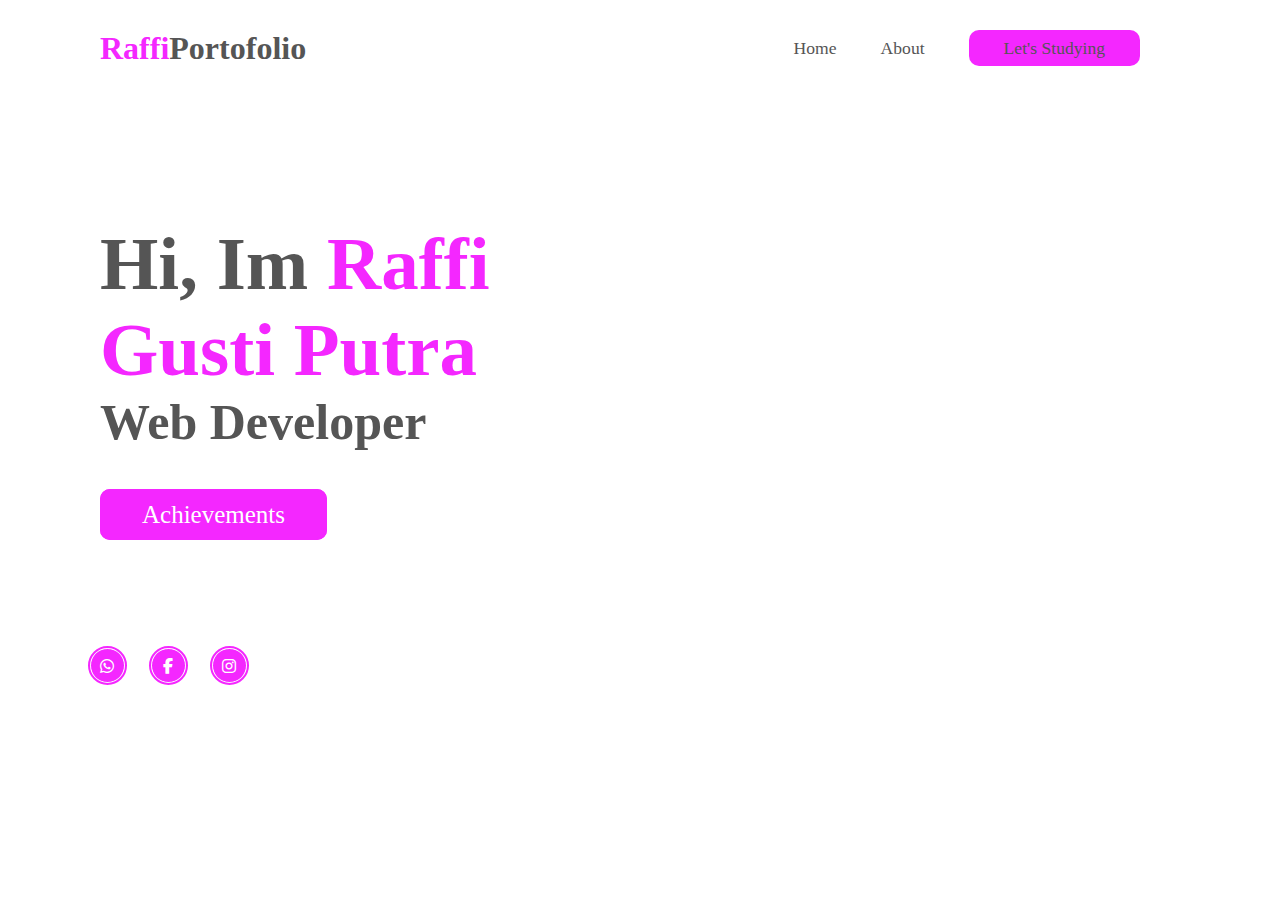
<file: index.html>
<!DOCTYPE html>
<html lang="en">
<head>
    <meta charset="UTF-8">
    <meta name="viewport" content="width=device-width, initial-scale=1.0">
    <title>Project Akhir Dicoding</title>
    <link rel="stylesheet" href="https://cdnjs.cloudflare.com/ajax/libs/font-awesome/6.4.2/css/all.min.css">
    <link rel="stylesheet" href="gabutrapi.css">
    <link rel="stylesheet" href="responsive.css">
</head>
<body>
    <header> 
        <h2 class="logo"><span>Raffi</span>Portofolio</h2>
        <nav class="navigation">
          <a href="index.html">Home</a>
          <a href="About.html">About</a>
        
        <a href="https://smkwikrama.sch.id/" class="btn-talk">Let's Studying</a>
    </nav>     
    </header>


<section class="home">
    <div class="content">
        <h2> Hi, Im <span>Raffi Gusti Putra</span></h2>
        <h4>Web Developer</h4>
        <p></p>
        <div class="btn-group">
            <a href="prestasi.html">Achievements</a>
        </div>
    </div>
</section>

    <div class="social-icons">
        <a href="https://wa.me/+6289639391046"><i class="fa-brands fa-whatsapp"></i></a>
        <a href="#"><i class="fa-brands fa-facebook-f"></i></a>
        <a href="https://www.instagram.com/rapiiiii14/"><i class="fa-brands fa-instagram"></i></a>
    </div>
</body>
</html>
</file>
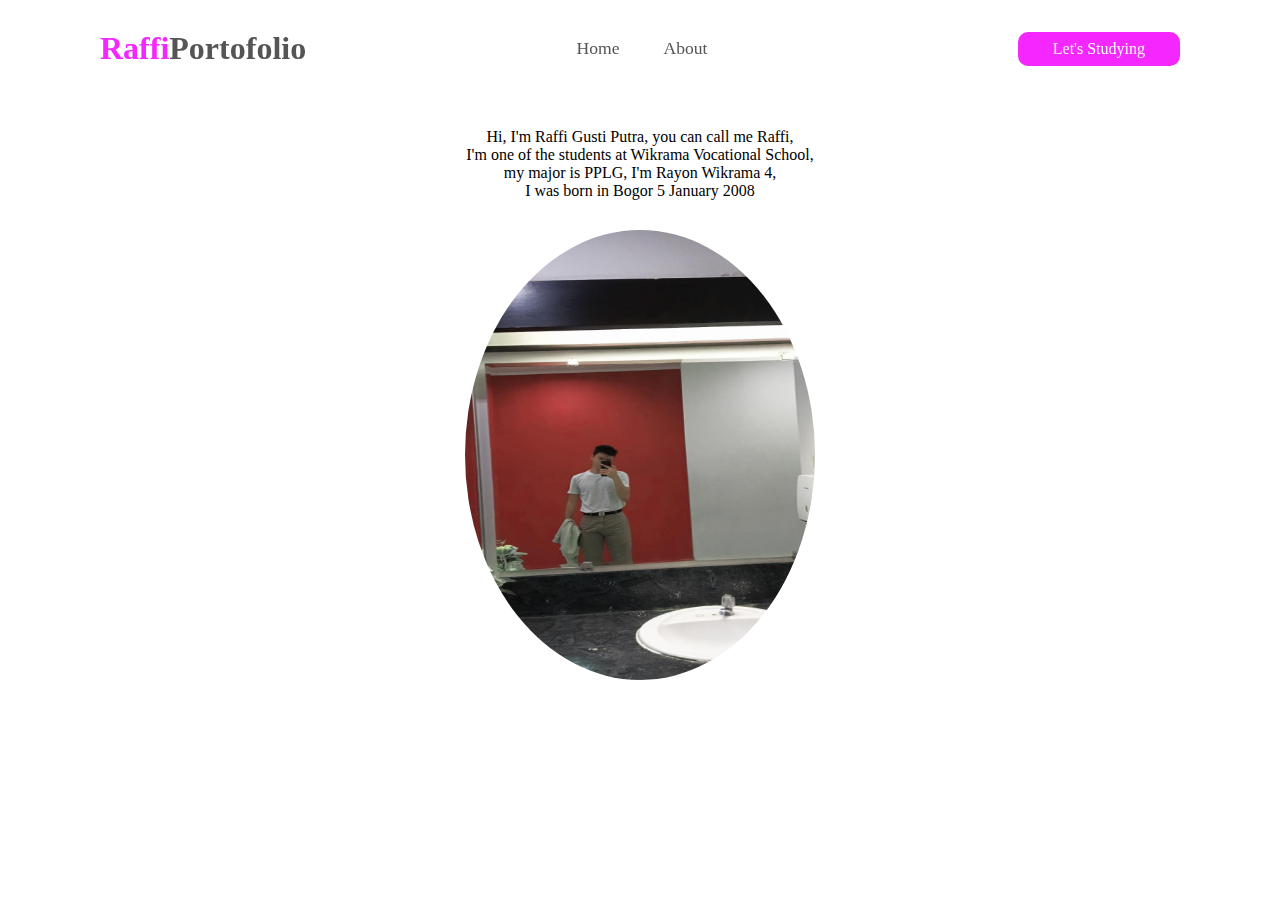
<file: About.html>
<!DOCTYPE html>
<html lang="en">
<head>
    <meta charset="UTF-8">
    <meta name="viewport" content="width=device-width, initial-scale=1.0">
    <title>About</title>
    <link rel="stylesheet" href="About.css">
    <link rel="stylesheet" href="https://cdnjs.cloudflare.com/ajax/libs/font-awesome/6.4.2/css/all.min.css">
    <link rel="stylesheet" href="responsive.css">
</head>
<body>
    <header> 
        <h2 class="logo"><span>Raffi</span>Portofolio</h2>
        <nav class="navigation">
          <a href="index.html">Home</a>
          <a href="About.html">About</a>
        </nav>
        <a href="https://smkwikrama.sch.id/" class="btn-talk">Let's Studying</a>     
    </header>


    <div class="kotak-1">
        <p>Hi, I'm Raffi Gusti Putra, you can call me Raffi, </p>
        <p>I'm one of the students at Wikrama Vocational School, </p>
        <p>my major is PPLG, I'm Rayon Wikrama 4, </p>
        <p>I was born in Bogor 5 January 2008</p>
    </div>
    <div class="myimage">
    <img class="image-rapi" src="Rpii 1.jpg">
</div>
</body>
</html>
</file>
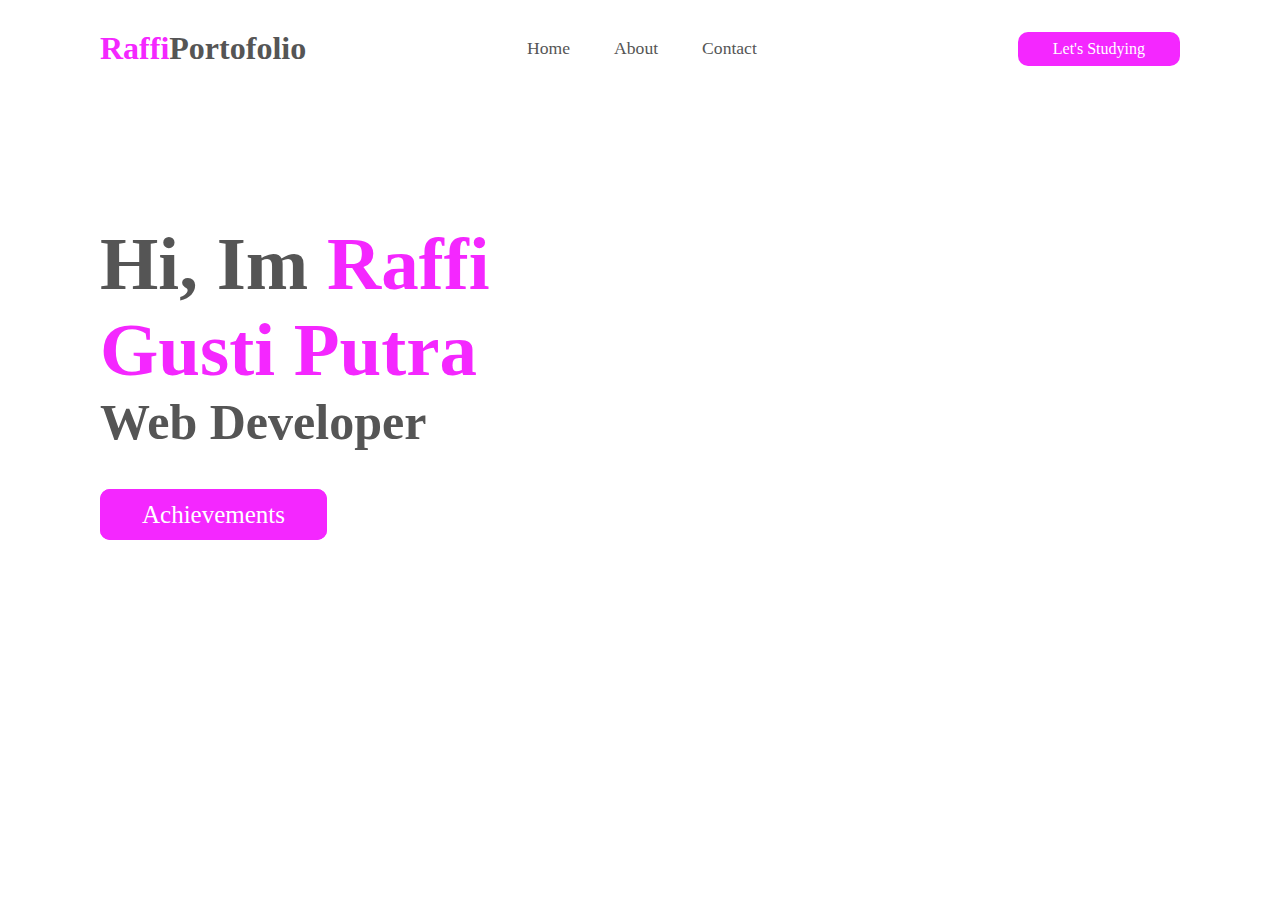
<file: gabutrapi.html>
<!DOCTYPE html>
<html lang="en">
<head>
    <meta charset="UTF-8">
    <meta name="viewport" content="width=device-width, initial-scale=1.0">
    <title>Project Akhir Dicoding</title>
    <link rel="stylesheet" href="https://cdnjs.cloudflare.com/ajax/libs/font-awesome/6.4.2/css/all.min.css">
    <link rel="stylesheet" href="gabutrapi.css">
</head>
<body>
    <header> 
        <h2 class="logo"><span>Raffi</span>Portofolio</h2>
        <nav class="navigation">
          <a href="gabutrapi.html">Home</a>
          <a href="about.html">About</a>
          <a href="kontak.html">Contact</a>
        </nav>
        <a href="https://smkwikrama.sch.id/" class="btn-talk">Let's Studying</a>     
    </header>
</body>
</html>

<section class="home">
    <div class="content">
        <h2> Hi, Im <span>Raffi Gusti Putra</span></h2>
        <h4>Web Developer</h4>
        <p></p>
        <div class="btn-group">
            <a href="prestasi.html">Achievements</a>
        </div>
    </div>
</section>
</file>
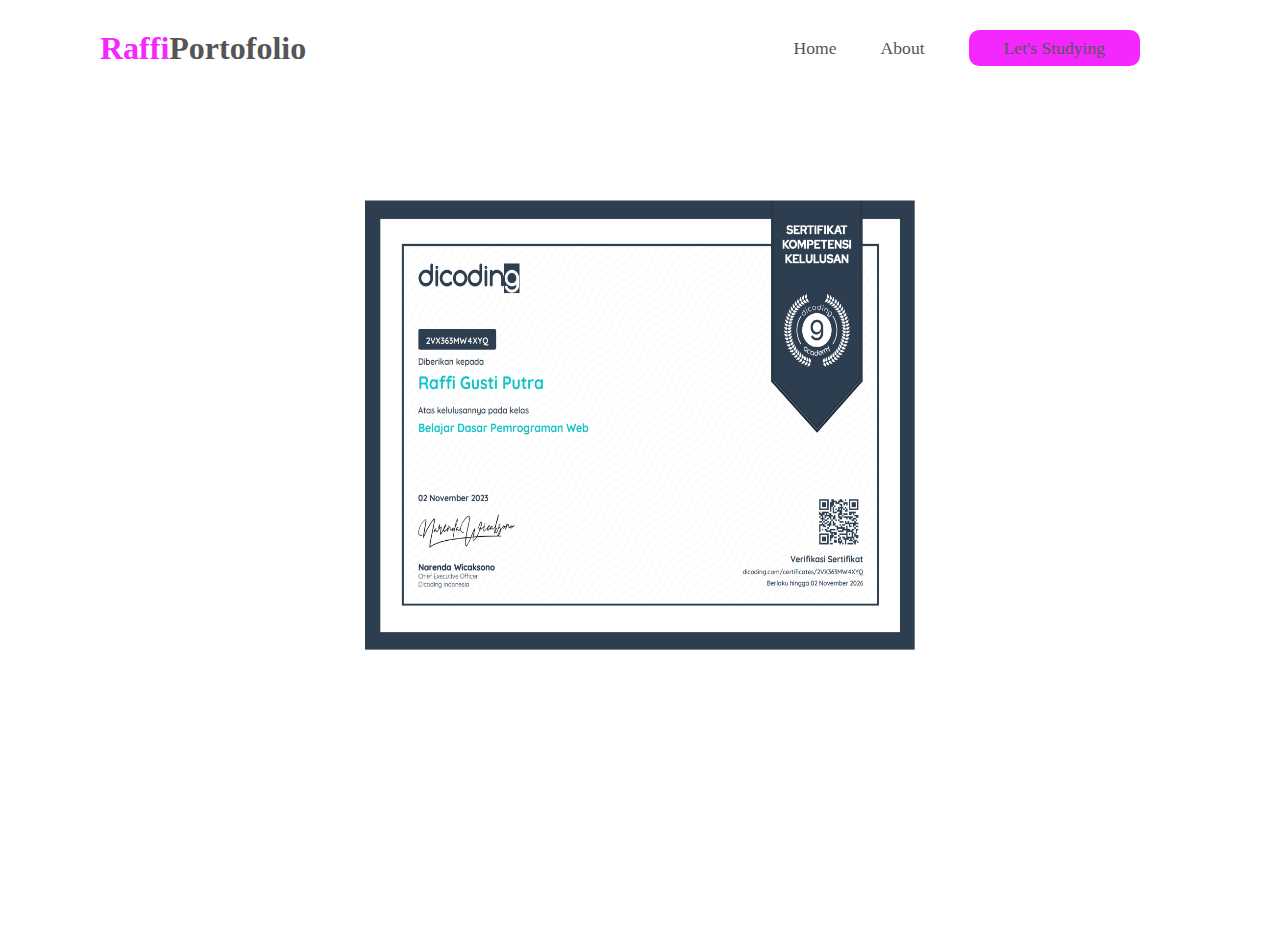
<file: prestasi.html>
<!DOCTYPE html>
<html lang="en">
<head>
    <meta charset="UTF-8">
    <meta name="viewport" content="width=device-width, initial-scale=1.0">
    <title>Project Akhir Dicoding</title>
    <link rel="stylesheet" href="https://cdnjs.cloudflare.com/ajax/libs/font-awesome/6.4.2/css/all.min.css">
    <link rel="stylesheet" href="gabutrapi.css">
    <link rel="stylesheet" href="responsive.css">
    <link rel="stylesheet" href="prestasi.css">
</head>
<body>
    <header> 
        <h2 class="logo"><span>Raffi</span>Portofolio</h2>
        <nav class="navigation">
          <a href="index.html">Home</a>
          <a href="About.html">About</a>
        
        <a href="https://smkwikrama.sch.id/" class="btn-talk">Let's Studying</a>
    </nav>     
    </header>
</body>
</html>

<div class="prestasi">
    <img class="dicoding" src="pres.png">
</div>
</file>
<file: gabutrapi.css>
@import url('https://fonts.googleapis.com/css2?family=Poppins:wght@300;400;500;600;700;800;900&display=swap');

* {
    margin: 0px;
    padding: 0px;
    box-sizing: border-box;
    font-family: 'Times New Roman', Times, serif;
}

header {
    position: fixed;
    top: 0;
    left: 0;
    width: 100%;
    padding: 30px 100px;
    display: flex;
    justify-content: space-between;
    align-items: center;
    z-index: 100;
    background-color: #fff;
}   



.logo {
    font-size: 2em;
    color: #555;
    cursor: default;
}

.logo span {
    color: rgb(244, 39, 255);
}  

.navigation a {
    font-size: 1.1em;
    color: #555;
    text-decoration: none;
    margin-right: 40px;
    font-weight: 500;
}

.navigation a:hover {
color: rgb(244, 39, 255);
}

.btn-talk {
    color: #fff;
    text-decoration: none;
    padding: 8px 35px;
    background: rgb(244, 39, 255);
    border-radius: 10px;
    border: 2px solid rgb(244, 39, 255)t;
    font-weight: 500;
    transition: 3s;
} 

.btn-talk:hover {
color: rgb(244, 39, 255);
background: transparent;
}

.home {
    position: relative;
    width: 600px;
    height:750px;
    background-size: cover;
    background-position: center;
    display: flex;
    align-items: center;
    padding: 30px 100px;
}

.content {
    max-width: 500px;
    color: #555;
    font-size: 25px;
}

.content h2 {
    font-size: 3em;
}

.content h2 span {
    color: rgb(244, 39, 255);
}
.content h4 {
    font-size: 2em;
}

.content p {
    padding: 10px 0 40px;
}

.btn-group a {
    color: #fff;
    text-decoration: none;
    padding: 10px 40px;
    background: rgb(244, 39, 255);
    border-radius: 10px;
    border: 2px solid rgb(244, 39, 255);
    font-weight: 500;
    transition: .3s;

}

.btn-group a:hover:nth-child(1) {
    color: rgb(244, 39, 255);
    background: transparent;

}

.btn-group a:nth-child(2) {
    color: rgb(244, 39, 255);
    background: transparent;
    margin-left: 30px;
    padding: 10px 30px;
}

.btn-group a:hover:nth-child(2) {
    color: #fff;
    background: rgb(244, 39, 255);
}

body {
    background-color: rgb(255, 255, 255);
}

.social-icons {
    /* position: absolute; */
    margin-top: -8%;
    position: absolute;
    margin-left: 7%;
}

.social-icons a {
    display: inline-block;
    width: 35px;
    height: 35px;
    background: rgb(244, 39, 255);
    border-radius: 50%;
    margin-right: 22px;
    text-align: center;
    line-height: 35px;
    border: 1px solid #fff;
    outline: 2px solid rgb(244, 39, 255);
    transition: .3s;
    margin-bottom: 70px;
}

.social-icons a:hover {
    transform: translate(-5px);
}

.social-icons a i {
    color: white;

}
</file>
<file: responsive.css>
@media(max-width: 768px) {
    header{
        padding: 10px ;
        justify-content: left;
        flex-direction: column;
        align-items: start;
    }

    .navigation{
        display: flex;
        gap: 10px;
        margin-top: 10px;
        align-items: center;
        justify-content: center;
        margin-top: 0px;
    }

    .navigation a{
        font-size: 15px;
        margin-right: 0px;
    }

    .btn-talk{
        margin-top: 10px;
    }
    
    .home{
        padding: 10px 0px;
        width: auto;
    }
    
    .image-rapi{
        width: 100px;
    }

    .kotak-1{
        padding: 0px;
        padding-top: 150px;

    }

    .image-rapi{
        margin-top: 30px;
        width: 200px;
        height: 250px;
    }

    .myimage{
        margin-top: 20px;
    }
    
}
</file>
<file: About.css>
@import url('https://fonts.googleapis.com/css2?family=Poppins:wght@300;400;500;600;700;800;900&display=swap');

* {
    margin: 0px;
    padding: 0px;
    box-sizing: border-box;
    font-family: 'Times New Roman', Times, serif;
}

header {
    position: fixed;
    top: 0;
    left: 0;
    width: 100%;
    padding: 30px 100px;
    display: flex;
    justify-content: space-between;
    align-items: center;
    z-index: 100;
}   

.logo {
    font-size: 2em;
    color: #555;
    cursor: default;
}

.logo span {
    color: rgb(244, 39, 255);
}  

.navigation a {
    font-size: 1.1em;
    color: #555;
    text-decoration: none;
    margin-right: 40px;
    font-weight: 500;
}

.navigation a:hover {
color: rgb(244, 39, 255);
}

.btn-talk {
    color: #fff;
    text-decoration: none;
    padding: 8px 35px;
    background: rgb(244, 39, 255);
    border-radius: 10px;
    border: 2px solid rgb(244, 39, 255)t;
    font-weight: 500;
    transition: 3s;
} 

.btn-talk:hover {
color: rgb(244, 39, 255);
background: transparent;
}

.kotak-1 {
    background-color: white;     
    border-radius: 10px;
    margin-top: 1%;
    padding-top: 115px;
    text-align: center;
}

.image-rapi {
    border-radius: 100%;
    width: 350px;
    height: 450px;
}

.myimage{
    display: flex;
    justify-content: center;
    margin-top: 30px;
}
</file>
<file: prestasi.css>
@import url('https://fonts.googleapis.com/css2?family=Poppins:wght@300;400;500;600;700;800;900&display=swap');

* {
    margin: 0px;
    padding: 0px;
    box-sizing: border-box;
    font-family: 'Times New Roman', Times, serif;
}

header {
    position: fixed;
    top: 0;
    left: 0;
    width: 100%;
    padding: 30px 100px;
    display: flex;
    justify-content: space-between;
    align-items: center;
    z-index: 100;
    background-color: #fff;
}   



.logo {
    font-size: 2em;
    color: #555;
    cursor: default;
}

.logo span {
    color: rgb(244, 39, 255);
}  

.navigation a {
    font-size: 1.1em;
    color: #555;
    text-decoration: none;
    margin-right: 40px;
    font-weight: 500;
}

.navigation a:hover {
color: rgb(244, 39, 255);
}

.btn-talk {
    color: #fff;
    text-decoration: none;
    padding: 8px 35px;
    background: rgb(244, 39, 255);
    border-radius: 10px;
    border: 2px solid rgb(244, 39, 255)t;
    font-weight: 500;
    transition: 3s;
} 

.btn-talk:hover {
color: rgb(244, 39, 255);
background: transparent;
}

.prestasi {
    background-color: #ffffff;
    height: 740px;
    display: flex;
    justify-content: center;
    margin-top: 200px;
}

.dicoding {
    height: 450px;
    width: 550px;

}
</file>
